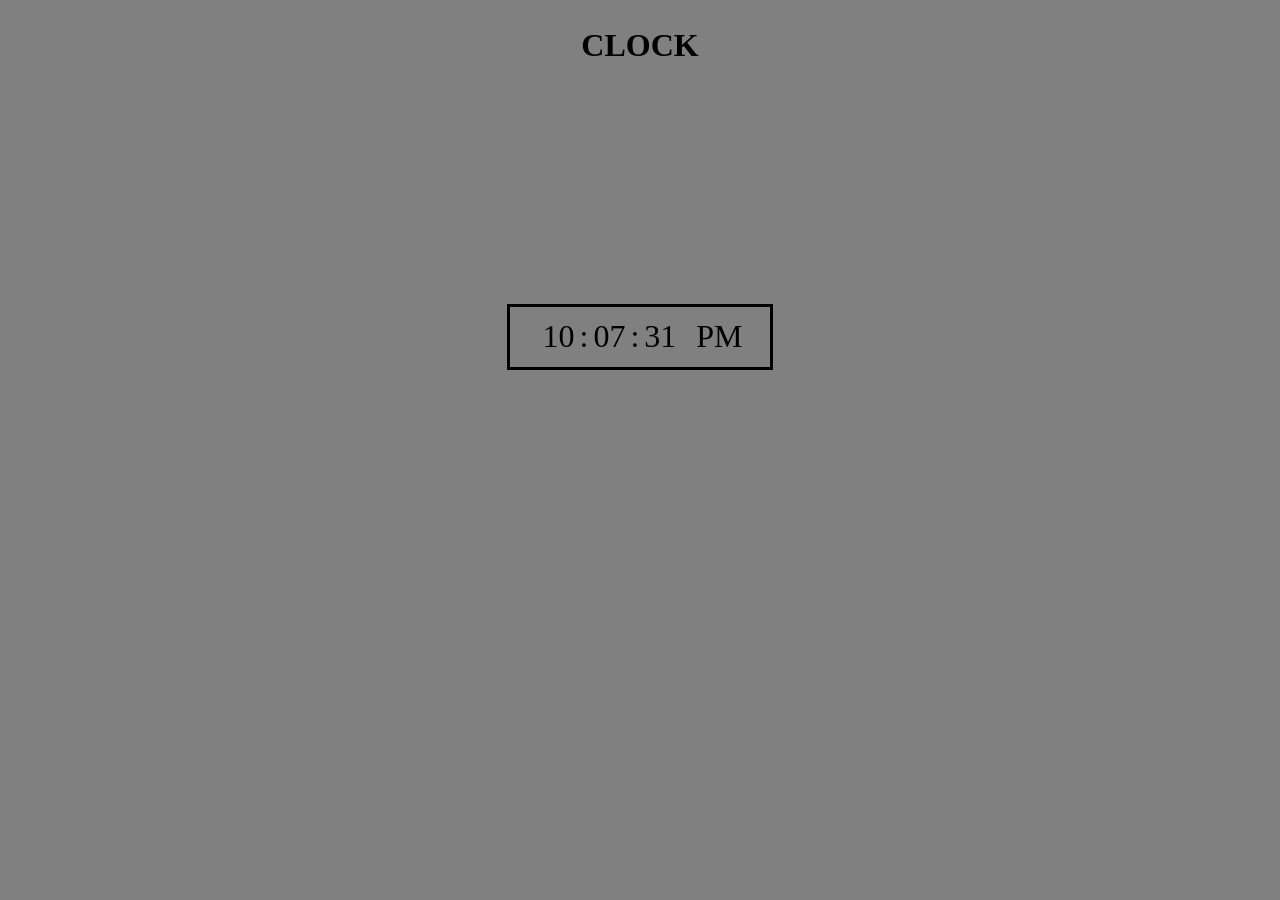
<file: index.html>
<!DOCTYPE html>
<html lang="en">
<head>
    <meta charset="UTF-8">
    <meta name="viewport" content="width=device-width, initial-scale=1.0">
    <title>Clock</title>
    <link rel="stylesheet" href="./clock.css">
</head>
<body>
    <h2>CLOCK</h2>
    <div id="main">
        <span id="hrs">00</span>
        <span>:</span>
        <span id="mins">00</span>
        <span>:</span>
        <span id="secs">00</span>
        <span id="ampm">AM</span>
    </div>
    <script src="./clock.js"></script>
</body>
</html>
</file>
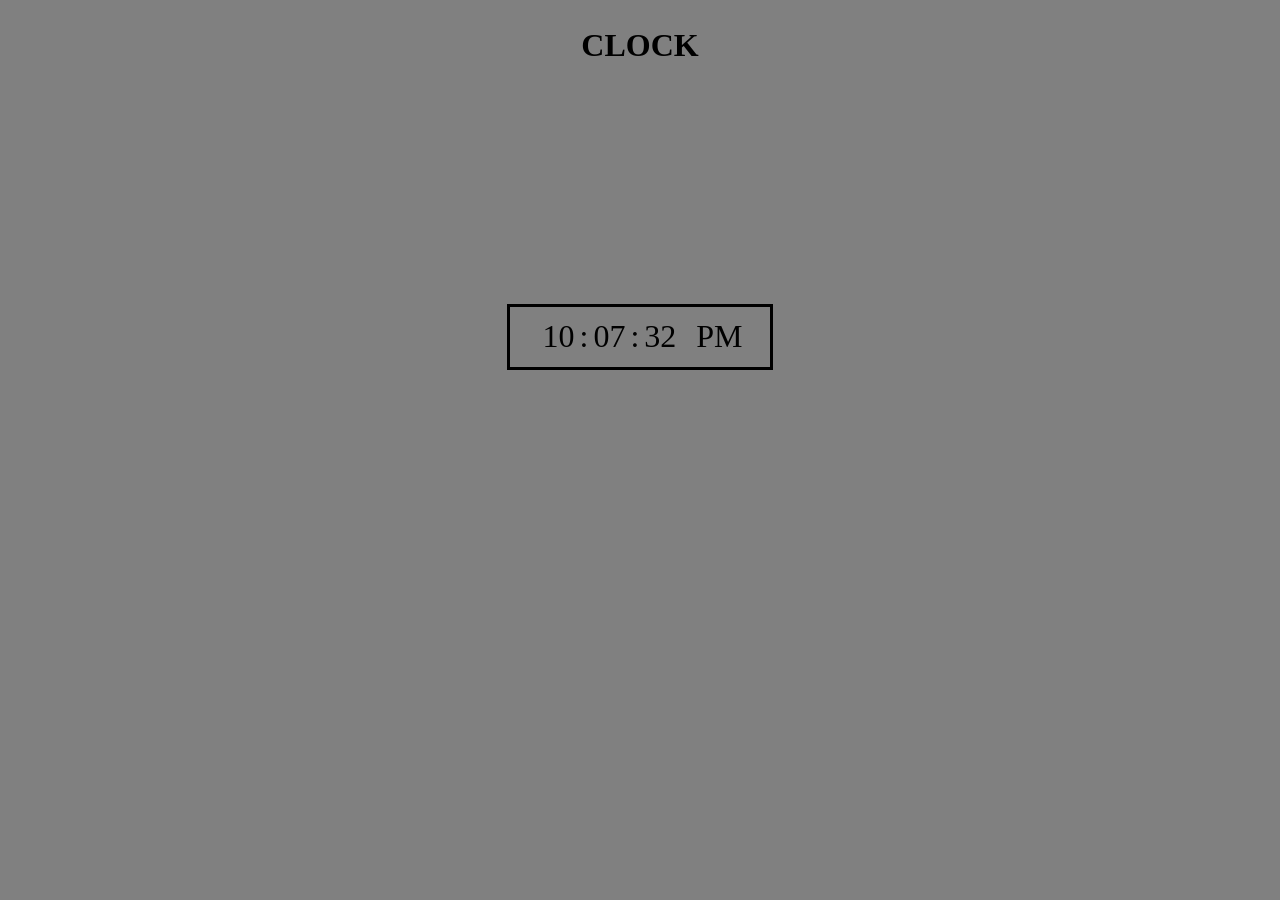
<file: clock.html>
<!DOCTYPE html>
<html lang="en">
<head>
    <meta charset="UTF-8">
    <meta name="viewport" content="width=device-width, initial-scale=1.0">
    <title>Stop Watch</title>
    <link rel="stylesheet" href="./clock.css">
</head>
<body>
    <h2>CLOCK</h2>
    <div id="main">
        <span id="hrs">00</span>
        <span>:</span>
        <span id="mins">00</span>
        <span>:</span>
        <span id="secs">00</span>
        <span id="ampm">AM</span>
    </div>
    <script src="./clock.js"></script>
</body>
</html>
</file>
<file: clock.css>
*{
    background-color: grey;
}
h2{
    display: flex;
    justify-content: center;
    font-size: xx-large;
}
#main
{
    width: 250px;
    height: 50px;
    display: flex;
    justify-content: center;
    align-items: center;
    margin-top: 15em;
    border: 3px solid;
    padding: 5px;
    margin-left: auto;
    margin-right: auto;
    /* margin-bottom: 15em; */
}
span{
    font-size:xx-large;
    margin-left: 5px;
}
#ampm
{
    margin-left: 20px;
}
</file>
